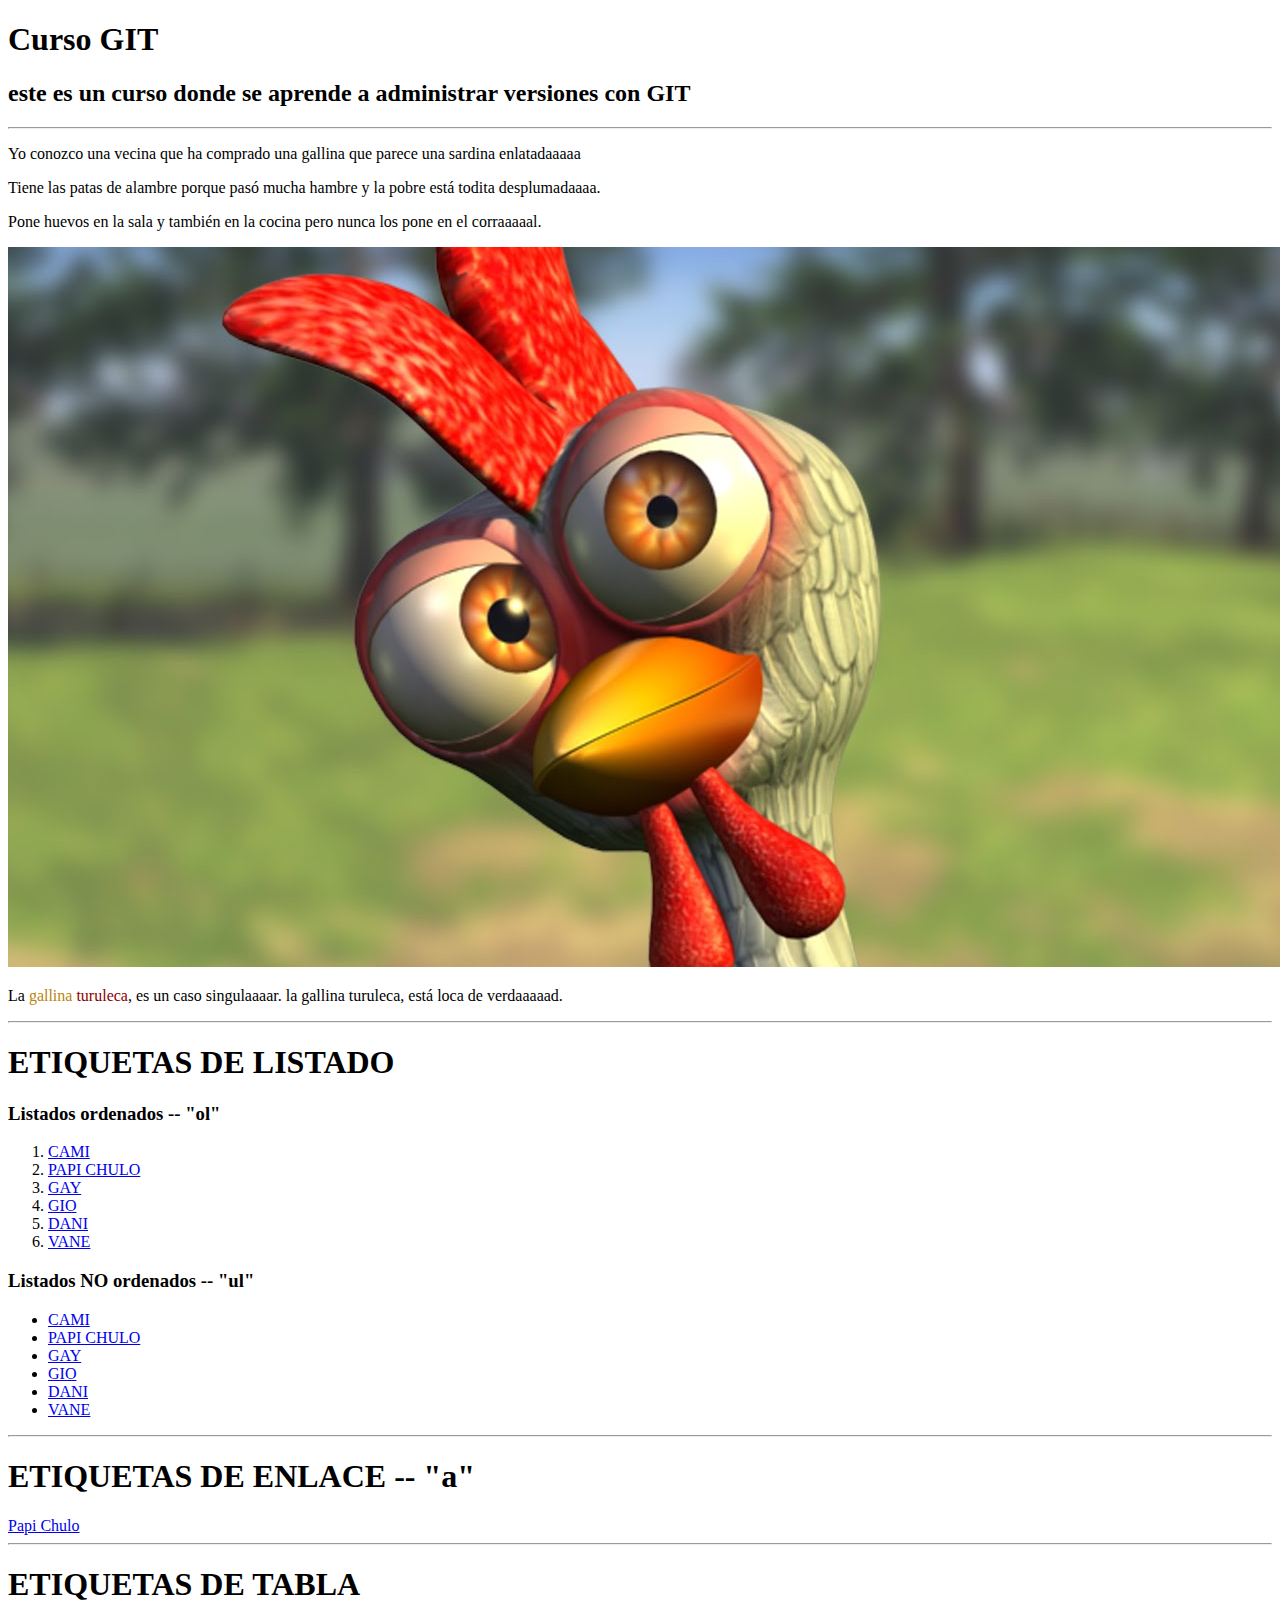
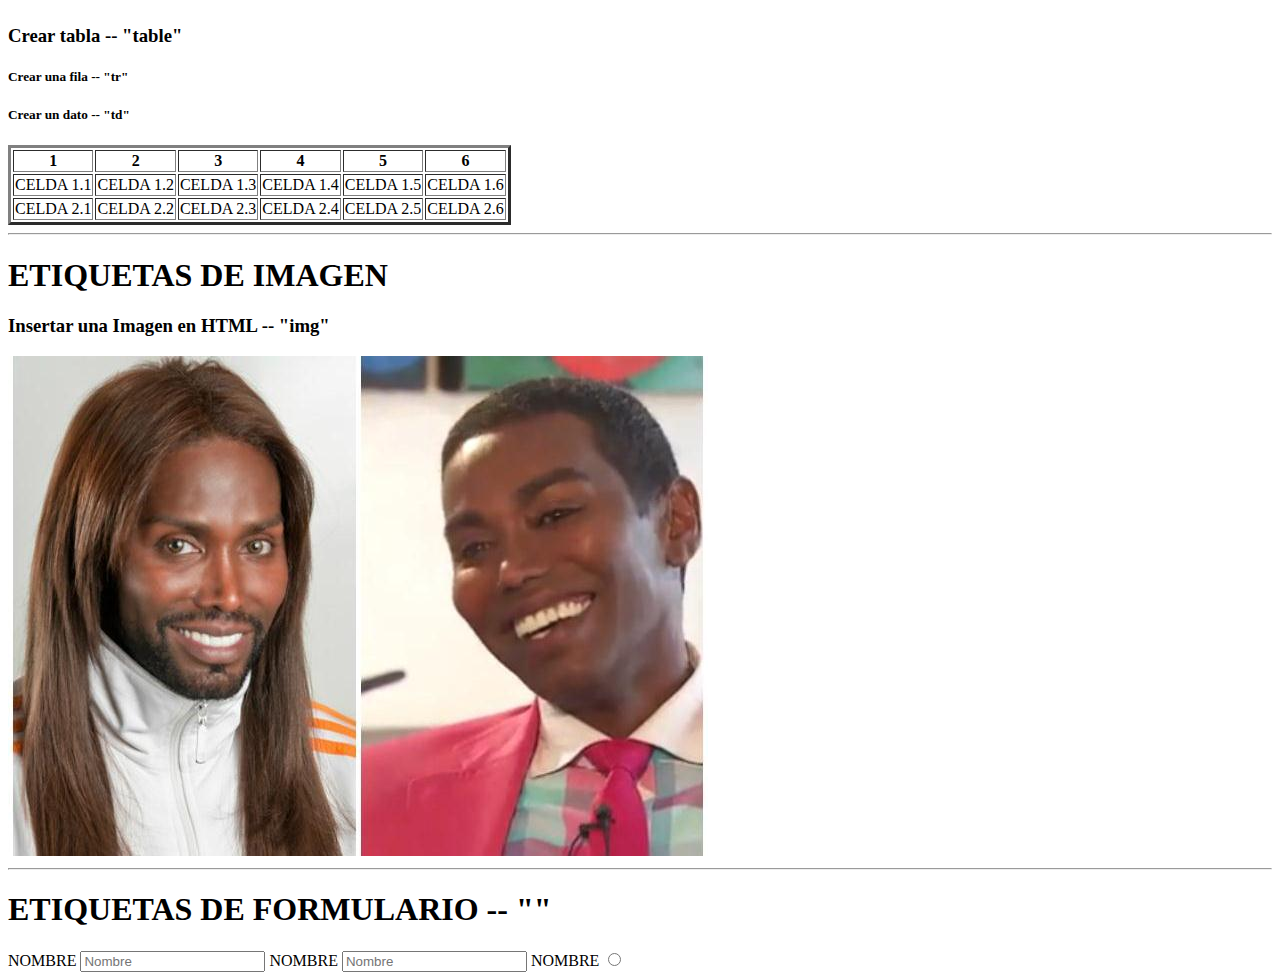
<file: Index.html>
<!DOCTYPE html>
<html lang="en">
<head>
    <meta charset="UTF-8">
    <meta name="viewport" content="width=device-width, initial-scale=1.0">
    <title>Proyecto GIT</title>
    <link rel="stylesheet" href="/Styles/Style.css">
</head>
<body>
    <h1>Curso GIT</h1>
    <h2>este es un curso donde se aprende a administrar versiones con GIT</h2>
    <hr>
    <p>
        Yo conozco una vecina que ha comprado una gallina que parece una sardina enlatadaaaaa
    </p>
    <p>
        Tiene las patas de alambre porque pasó mucha hambre y la pobre está todita desplumadaaaa.
    </p>
    <p>
        Pone huevos en la sala y también en la cocina pero nunca los pone en el corraaaaal.
    </p>
    <div>
        <img src="/img/maxresdefault.jpg">
    </div>
    <p>
        La <span class="Spt1">gallina</span> <span class="Spt2">turuleca</span>, es un caso singulaaaar. la gallina turuleca, está loca de verdaaaaad.
    </p>
    <hr>
    <h1>ETIQUETAS DE LISTADO</h1>

    <h3>Listados ordenados -- "ol"</h3>
    <ol>
        <li><a href="https://www.facebook.com/camilo.lindarteortiz">CAMI</a></li>
        <li><a href="https://www.facebook.com/jorelmaro">PAPI CHULO</a></li>
        <li><a href="https://www.facebook.com/nicolas.edwar">GAY</a></li>
        <li><a href="https://www.facebook.com/search/top/?q=giovanny%20ramirez%20suarez&epa=SEARCH_BOX">GIO</a></li>
        <li><a href="https://www.facebook.com/daniela.barreto.18">DANI</a></li>
        <li><a href="https://www.facebook.com/vaneza.lozano.7">VANE</a></li>
    </ol>
    <h3>Listados NO ordenados -- "ul"</h3>
    <ul>
        <li><a href="/CAMI.html">CAMI</a></li>
        <li><a href="/PAPI_CHULO.html">PAPI CHULO</a></li>
        <li><a href="/GAY.html">GAY</a></li>
        <li><a href="/GIO.html">GIO</a></li>
        <li><a href="/DANI.html">DANI</a></li>
        <li><a href="/VANE.html">VANE</a></li>
    </ul>
    <hr>
    <h1>ETIQUETAS DE ENLACE -- "a"</h1> 
    <a href="https://www.facebook.com/jorelmaro">Papi Chulo</a> <!--Etiqueta de enlaces-->
    <hr>
    <h1>ETIQUETAS DE TABLA</h1>
    <h3>Crear tabla -- "table"</h3>
    <h5>Crear una fila -- "tr"</h2>
    <h5>Crear un dato -- "td"</h2>
        <table border="3px">
            <tr>
                <th>1</th>
                <th>2</th>
                <th>3</th>
                <th>4</th>
                <th>5</th>
                <th>6</th>
            <tr>
                <td>CELDA 1.1</td>
                <td>CELDA 1.2</td>
                <td>CELDA 1.3</td>
                <td>CELDA 1.4</td>
                <td>CELDA 1.5</td>
                <td>CELDA 1.6</td>
            </tr>
            <tr>
                <td>CELDA 2.1</td>
                <td>CELDA 2.2</td>
                <td>CELDA 2.3</td>
                <td>CELDA 2.4</td>
                <td>CELDA 2.5</td>
                <td>CELDA 2.6</td>
            </tr>
        </table>
        <hr>
        <h1>ETIQUETAS DE IMAGEN</h1>
        <h3>Insertar una Imagen en HTML -- "img"</h3>
        <img src="/img/neru.jpg" alt="">
        <hr>
        <h1>ETIQUETAS DE FORMULARIO -- ""</h1>
        <form action="">
            
            <label for="name">NOMBRE</label>
            <input type="text" placeholder="Nombre" name="name">
            <label for="name">NOMBRE</label>
            <input type="text" placeholder="Nombre" name="name">
            <label for="name">NOMBRE</label>
            <input type="radio" placeholder="Nombre" name="name">

        </form>
</body>
</html>
</file>
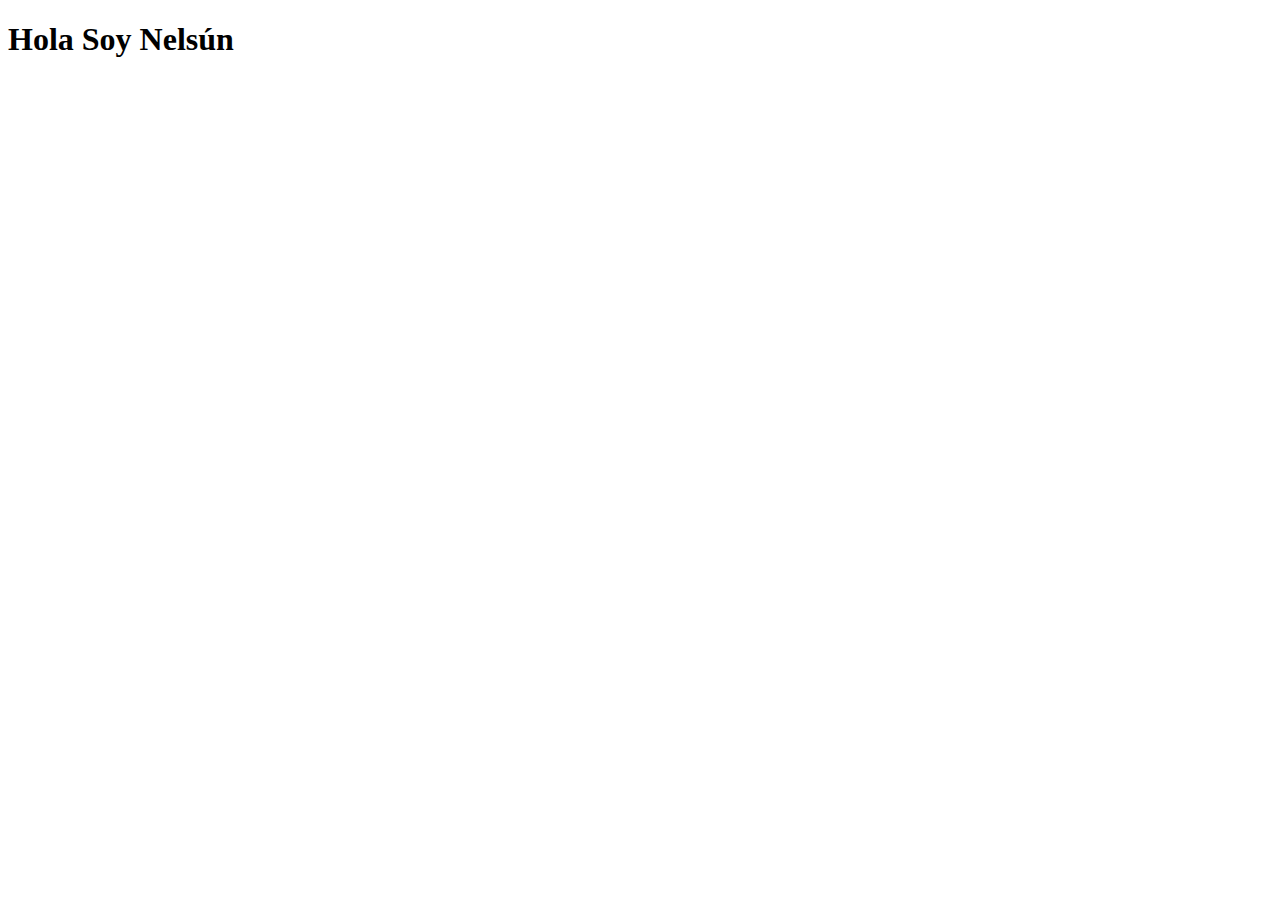
<file: CAMI.html>
<!DOCTYPE html>
<html lang="en">
<head>
    <meta charset="UTF-8">
    <meta name="viewport" content="width=device-width, initial-scale=1.0">
    <title>Document</title>
</head>
<body>
    <h1>Hola Soy Nelsún</h1>
</body>
</html>
</file>
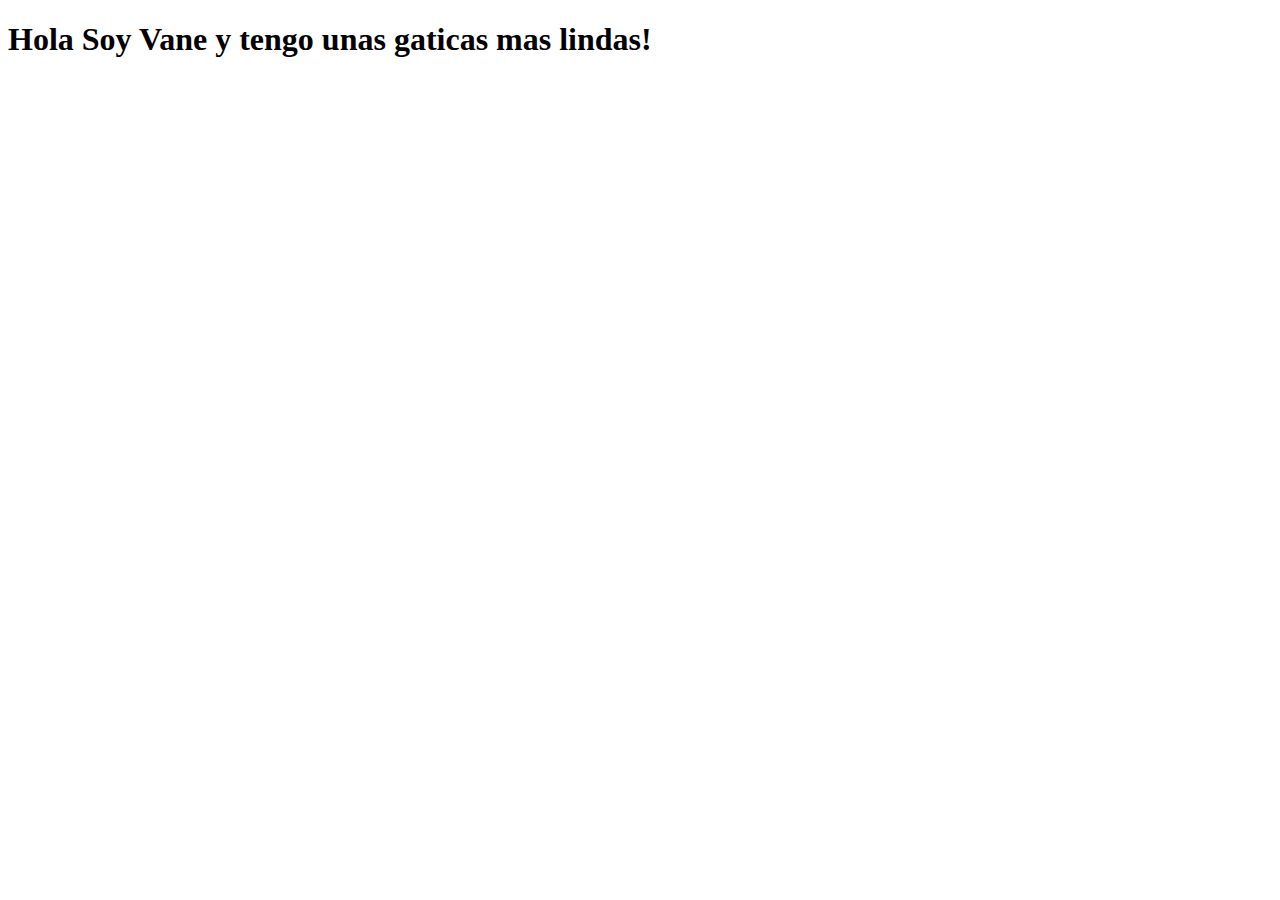
<file: VANE.html>
<!DOCTYPE html>
<html lang="en">
<head>
    <meta charset="UTF-8">
    <meta name="viewport" content="width=device-width, initial-scale=1.0">
    <title>Document</title>
</head>
<body>
    <h1>Hola Soy Vane y tengo unas gaticas mas lindas!</h1>
</body>
</html>
</file>
<file: Styles/Style.css>
.Spt1
{
    color: darkgoldenrod;
}
.Spt2
{
    color: darkred;
}
</file>
